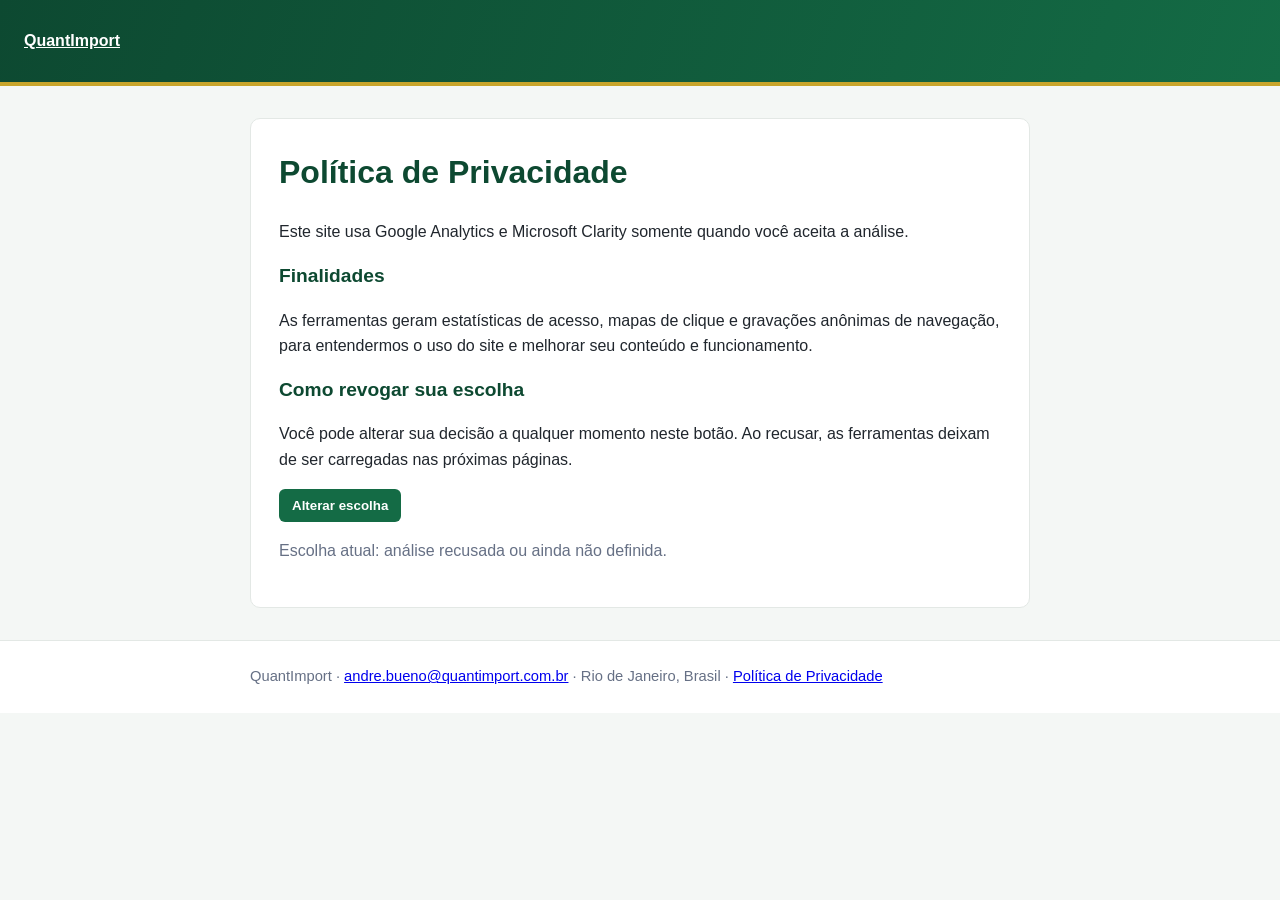
<file: privacidade.html>
<!doctype html>
<html lang="pt-BR">
<head>
  <meta charset="utf-8">
  <meta name="viewport" content="width=device-width, initial-scale=1">
  <meta name="description" content="Política de Privacidade da QuantImport.">
  <title>Política de Privacidade | QuantImport</title>
  <style>
    :root { --verde: #146b45; --verde-escuro: #0d4931; --texto: #20262d; --texto-suave: #667085; --borda: #e3e8e5; --fundo: #f4f7f5; --branco: #fff; --largura: 780px; }
    * { box-sizing: border-box; } body { margin: 0; color: var(--texto); background: var(--fundo); font: 1rem/1.6 Arial, Helvetica, sans-serif; }
    header { padding: 28px 24px; color: var(--branco); background: linear-gradient(110deg, var(--verde-escuro), var(--verde)); border-bottom: 4px solid #c8a52b; } header a { color: var(--branco); font-weight: 700; }
    main { width: min(var(--largura), calc(100% - 48px)); margin: 32px auto; padding: 28px; background: var(--branco); border: 1px solid var(--borda); border-radius: 10px; }
    h1, h2 { color: var(--verde-escuro); } h1 { margin-top: 0; } h2 { margin-bottom: 6px; font-size: 1.2rem; }
    button { padding: 9px 13px; color: var(--branco); background: var(--verde); border: 0; border-radius: 6px; cursor: pointer; font-weight: 700; } #mensagem { color: var(--texto-suave); }
    footer { color: var(--texto-suave); background: var(--branco); border-top: 1px solid var(--borda); }
    .rodape-conteudo { width: min(var(--largura), calc(100% - 48px)); margin: auto; padding: 24px 0; font-size: .92rem; }
    .rodape-conteudo p { margin: 0; }
  </style>
</head>
<body>
  <header><a href="/sobre/">QuantImport</a></header>
  <main>
    <h1>Política de Privacidade</h1>
    <p>Este site usa Google Analytics e Microsoft Clarity somente quando você aceita a análise.</p>
    <h2>Finalidades</h2>
    <p>As ferramentas geram estatísticas de acesso, mapas de clique e gravações anônimas de navegação, para entendermos o uso do site e melhorar seu conteúdo e funcionamento.</p>
    <h2>Como revogar sua escolha</h2>
    <p>Você pode alterar sua decisão a qualquer momento neste botão. Ao recusar, as ferramentas deixam de ser carregadas nas próximas páginas.</p>
    <button type="button" id="alternar">Alterar escolha</button>
    <p id="mensagem" role="status"></p>
  </main>
  <footer><div class="rodape-conteudo"><p>QuantImport · <a href="mailto:andre.bueno@quantimport.com.br">andre.bueno@quantimport.com.br</a> · Rio de Janeiro, Brasil · <a href="https://quantimportbrazil.github.io/sobre/privacidade.html">Política de Privacidade</a></p></div></footer>
  <script>
    (function () { var chave = 'quantimport-consentimento-analise'; var botao = document.getElementById('alternar'); var mensagem = document.getElementById('mensagem');
      function atualizar() { var escolha = localStorage.getItem(chave); mensagem.textContent = escolha === 'aceito' ? 'Escolha atual: análise aceita.' : 'Escolha atual: análise recusada ou ainda não definida.'; }
      botao.addEventListener('click', function () { var escolha = localStorage.getItem(chave) === 'aceito' ? 'recusado' : 'aceito'; localStorage.setItem(chave, escolha); atualizar(); }); atualizar();
    }());
  </script>
</body>
</html>
</file>
